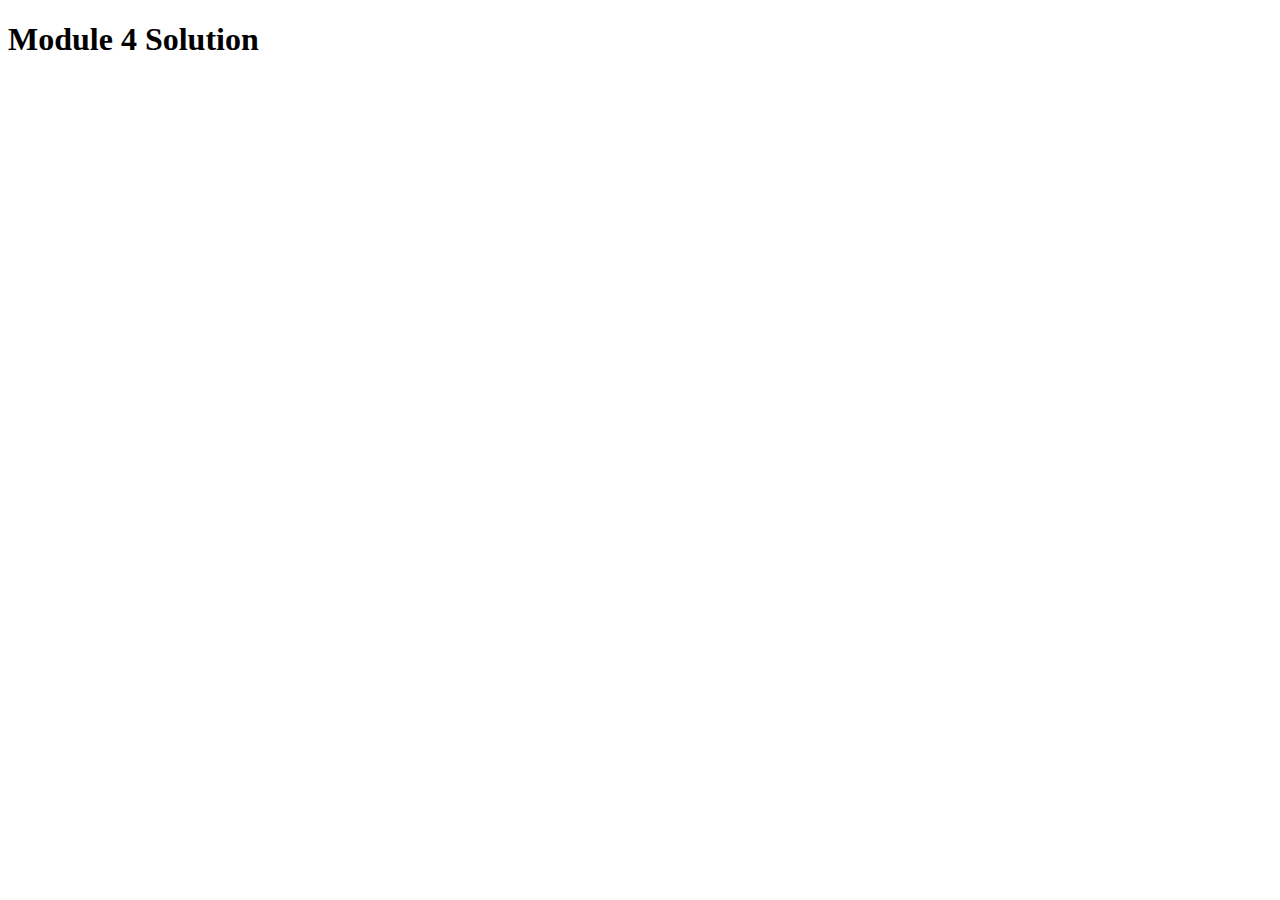
<file: module4-solution/index.html>
<!DOCTYPE html>
<html>
<head>
  <meta charset="utf-8">
  <title>Module 4 Solution</title>
  <script src="SpeakHello.js"></script>
  <script src="SpeakGoodBye.js"></script>
  <script src="script.js"></script>
</head>
<body>
  <h1>Module 4 Solution</h1>
</body>
</html>
</file>
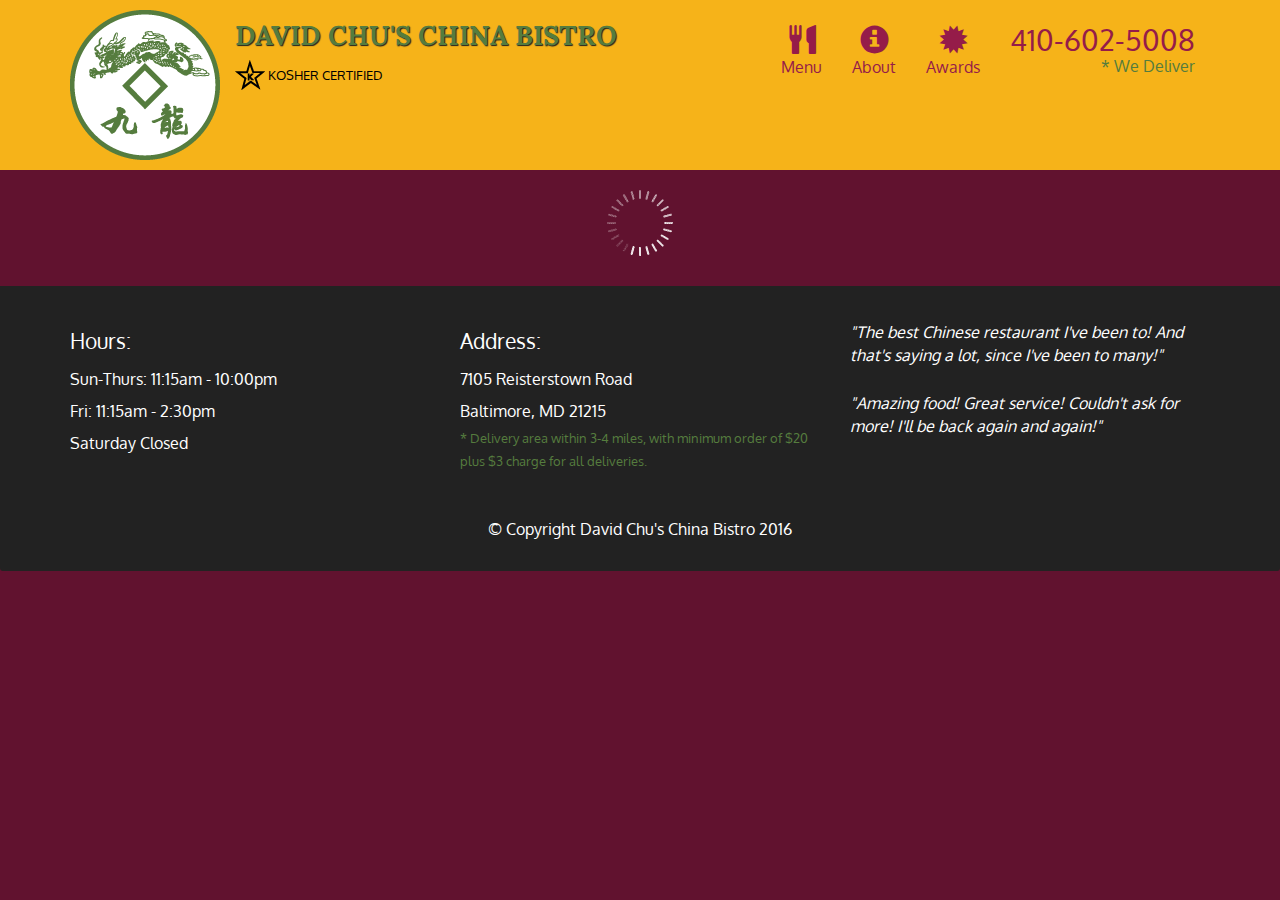
<file: module5-solution/index.html>
<!doctype html>
<html lang="en">
  <head>
    <meta charset="utf-8">
    <meta http-equiv="X-UA-Compatible" content="IE=edge">
    <meta name="viewport" content="width=device-width, initial-scale=1">
    <title>David Chu's China Bistro</title>
    <link rel="stylesheet" href="css/bootstrap.min.css">
    <link rel="stylesheet" href="css/styles.css">
    <link href='https://fonts.googleapis.com/css?family=Oxygen:400,300,700' rel='stylesheet' type='text/css'>
    <link href='https://fonts.googleapis.com/css?family=Lora' rel='stylesheet' type='text/css'>
  </head>
<body>
  <header>
    <nav id="header-nav" class="navbar navbar-default">
      <div class="container">
        <div class="navbar-header">
          <a href="index.html" class="pull-left visible-md visible-lg">
            <div id="logo-img" alt="Logo image"></div>
          </a>

          <div class="navbar-brand">
            <a href="index.html"><h1>David Chu's China Bistro</h1></a>
            <p>
              <img src="images/star-k-logo.png" alt="Kosher certification">
              <span>Kosher Certified</span>
            </p>
          </div>

          <button id="navbarToggle" type="button" class="navbar-toggle collapsed" data-toggle="collapse" data-target="#collapsable-nav" aria-expanded="false">
            <span class="sr-only">Toggle navigation</span>
            <span class="icon-bar"></span>
            <span class="icon-bar"></span>
            <span class="icon-bar"></span>
          </button>
        </div>
        
        <div id="collapsable-nav" class="collapse navbar-collapse">
           <ul id="nav-list" class="nav navbar-nav navbar-right">
            <li id="navHomeButton" class="visible-xs active">
              <a href="index.html">
                <span class="glyphicon glyphicon-home"></span> Home</a>
            </li>
            <li id="navMenuButton">
              <a href="#" onclick="$dc.loadMenuCategories();">
                <span class="glyphicon glyphicon-cutlery"></span><br class="hidden-xs"> Menu</a>
            </li>
            <li>
              <a href="#">
                <span class="glyphicon glyphicon-info-sign"></span><br class="hidden-xs"> About</a>
            </li>
            <li>
              <a href="#">
                <span class="glyphicon glyphicon-certificate"></span><br class="hidden-xs"> Awards</a>
            </li>
            <li id="phone" class="hidden-xs">
              <a href="tel:410-602-5008">
                <span>410-602-5008</span></a><div>* We Deliver</div>
            </li>
          </ul><!-- #nav-list -->
        </div><!-- .collapse .navbar-collapse -->
      </div><!-- .container -->
    </nav><!-- #header-nav -->
  </header>

  <div id="call-btn" class="visible-xs">
    <a class="btn" href="tel:410-602-5008">
    <span class="glyphicon glyphicon-earphone"></span>
    410-602-5008
    </a>
  </div>
  <div id="xs-deliver" class="text-center visible-xs">* We Deliver</div>

  <div id="main-content" class="container"></div>

  <footer class="panel-footer">
    <div class="container">
      <div class="row">
        <section id="hours" class="col-sm-4">
          <span>Hours:</span><br>
          Sun-Thurs: 11:15am - 10:00pm<br>
          Fri: 11:15am - 2:30pm<br>
          Saturday Closed
          <hr class="visible-xs">
        </section>
        <section id="address" class="col-sm-4">
          <span>Address:</span><br>
          7105 Reisterstown Road<br>
          Baltimore, MD 21215
          <p>* Delivery area within 3-4 miles, with minimum order of $20 plus $3 charge for all deliveries.</p>
          <hr class="visible-xs">
        </section>
        <section id="testimonials" class="col-sm-4">
          <p>"The best Chinese restaurant I've been to! And that's saying a lot, since I've been to many!"</p>
          <p>"Amazing food! Great service! Couldn't ask for more! I'll be back again and again!"</p>
        </section>
      </div>
      <div class="text-center">&copy; Copyright David Chu's China Bistro 2016</div>
    </div>
  </footer>

  <!-- jQuery (Bootstrap JS plugins depend on it) -->
  <script src="js/jquery-2.1.4.min.js"></script>
  <script src="js/bootstrap.min.js"></script>
  <script src="js/ajax-utils.js"></script>
  <script src="js/script.js"></script>
</body>
</html>
</file>
<file: module5-solution/css/styles.css>
body {
  font-size: 16px;
  color: #fff;
  background-color: #61122f;
  font-family: 'Oxygen', sans-serif;
}

/** HEADER **/
#header-nav {
  background-color: #f6b319;
  border-radius: 0;
  border: 0;
}

#logo-img {
  background: url('../images/restaurant-logo_large.png') no-repeat;
  width: 150px;
  height: 150px;
  margin: 10px 15px 10px 0;
}

.navbar-brand {
  padding-top: 25px;
}
.navbar-brand h1 { /* Restaurant name */
  font-family: 'Lora', serif;
  color: #557c3e;
  font-size: 1.5em;
  text-transform: uppercase;
  font-weight: bold;
  text-shadow: 1px 1px 1px #222;
  margin-top: 0;
  margin-bottom: 0;
  line-height: .75;
}
.navbar-brand a:hover, .navbar-brand a:focus {
  text-decoration: none;
}
.navbar-brand p { /* Kosher cert */
  color: #000;
  text-transform: uppercase;
  font-size: .7em;
  margin-top: 15px;
}
.navbar-brand p span { /* Star-K */
  vertical-align: middle;
}

#nav-list {
  margin-top: 10px;
}
#nav-list a {
  color: #951C49;
  text-align: center;
}
#nav-list a:hover {
  background: #E7E7E7;
}
#nav-list a span {
  font-size: 1.8em;
}

#phone {
  margin-top: 5px;
}
#phone a { /* Phone number */
  text-align: right;
  padding-bottom: 0;
}
#phone div { /* We Deliver */
  color: #557c3e;
  text-align: right;
  padding-right: 15px;
}

.navbar-header button.navbar-toggle, .navbar-header .icon-bar {
  border: 1px solid #61122f;
}
.navbar-header button.navbar-toggle {
  clear: both;
  margin-top: -30px;
}
/* END HEADER */

/* FOOTER */
.panel-footer {
  margin-top: 30px;
  padding-top: 35px;
  padding-bottom: 30px;
  background-color: #222;
  border-top: 0;
}
.panel-footer div.row {
  margin-bottom: 35px;
}
#hours, #address {
  line-height: 2;
}
#hours > span, #address > span {
  font-size: 1.3em;
}
#address p {
  color: #557c3e;
  font-size: .8em;
  line-height: 1.8;
}
#testimonials {
  font-style: italic;
}
#testimonials p:nth-child(2) {
  margin-top: 25px;
}
/* END FOOTER */



/* HOME PAGE */
.container .jumbotron {
  box-shadow: 0 0 50px #3F0C1F;
  border: 2px solid #3F0C1F;
}

#menu-tile, #specials-tile, #map-tile {
  height: 250px;
  width: 100%;
  margin-bottom: 15px;
  position: relative;
  border: 2px solid #3F0C1F;
  overflow: hidden;
}
#menu-tile:hover, #specials-tile:hover, #map-tile:hover {
  box-shadow: 0 1px 5px 1px #cccccc;
}
#menu-tile {
  background: url('../images/menu-tile.jpg') no-repeat;
  background-position: center;
}
#specials-tile {
  background: url('../images/specials-tile.jpg') no-repeat;
  background-position: center;
}
#menu-tile span, #specials-tile span, #map-tile span {
  position: absolute;
  bottom: 0;
  right: 0;
  width: 100%;
  text-align: center;
  font-size: 1.6em;
  text-transform: uppercase;
  background-color: #000;
  color: #fff;
  opacity: .8;
}
/* END HOME PAGE */

/* MENU CATEGORIES PAGE */
.category-tile { 
  position: relative;
  border: 2px solid #3F0C1F;
  overflow: hidden;
  width: 200px;
  height: 200px;
  margin: 0 auto 15px;
}
.category-tile span {
  position: absolute;
  bottom: 0;
  right: 0;
  width: 100%;
  text-align: center;
  font-size: 1.2em;
  text-transform: uppercase;
  background-color: #000;
  color: #fff;
  opacity: .8;
}
.category-tile:hover {
  box-shadow: 0 1px 5px 1px #cccccc;
}

#menu-categories-title + div {
  margin-bottom: 50px;
}
/* END MENU CATEGORIES PAGE */

/* SINGLE CATEGORY PAGE */
.menu-item-tile {
  margin-bottom: 25px;
}
.menu-item-tile hr {
  width: 80%;
}
.menu-item-tile .menu-item-price {
  font-size: 1.1em;
  text-align: right;
  margin-top: -15px;
  margin-right: -15px;
}
.menu-item-tile .menu-item-price span {
  font-size: .6em;
}
.menu-item-photo {
  position: relative;
  border: 2px solid #3F0C1F; 
  overflow: hidden;
  padding: 0;
  margin-right: -15px;
  margin-left: auto;
  margin-bottom: 20px;
  max-width: 250px;
}
.menu-item-photo div {
  position: absolute;
  bottom: 0;
  right: 0;
  width: 80px;
  background-color: #557c3e;
  text-align: center;
}
.menu-item-description {
  padding-right: 30px;
}
h3.menu-item-title {
  margin: 0 0 10px;
}
.menu-item-details {
  font-size: .9em;
  font-style: italic;
}
/* END SINGLE CATEGORY PAGE */


/********** Large devices only **********/
@media (min-width: 1200px) {
  .container .jumbotron {
    background: url('../images/jumbotron_1200.jpg') no-repeat;
    height: 675px;
  }
}

/********** Medium devices only **********/
@media (min-width: 992px) and (max-width: 1199px) {
  /* Header */
  #logo-img {
    background: url('../images/restaurant-logo_medium.png') no-repeat;
    width: 100px;
    height: 100px;
    margin: 5px 5px 5px 0;
  }
  /* End Header */

  /* Home Page */
  .container .jumbotron {
    background: url('../images/jumbotron_992.jpg') no-repeat;
    height: 558px;
  }
  /* End Home Page */
}

/********** Small devices only **********/
@media (min-width: 768px) and (max-width: 991px) {
  /* Home Page */
  .container .jumbotron {
    background: url('../images/jumbotron_768.jpg') no-repeat;
    height: 432px;
  }
  /* End Home Page */
}

/********** Extra small devices only **********/
@media (max-width: 767px) {
  /* Header */
  .navbar-brand {
    padding-top: 10px;
    height: 80px;
  }
  .navbar-brand h1 { /* Restaurant name */
    padding-top: 10px;
    font-size: 5vw; /* 1vw = 1% of viewport width */
  }
  .navbar-brand p { /* Kosher cert */
    font-size: .6em;
    margin-top: 12px;
  }
  .navbar-brand p img { /* Star-K */
    height: 20px;
  }

  #collapsable-nav a { /* Collapsed nav menu text */
    font-size: 1.2em;
  }
  #collapsable-nav a span { /* Collapsed nav menu glyph */
    font-size: 1em;
    margin-right: 5px;
  }

  #call-btn > a {
    font-size: 1.5em;
    display: block;
    margin: 0 20px;
    padding: 10px;
    border: 2px solid #fff;
    background-color: #f6b319;
    color: #951c49;
  }
  #xs-deliver {
    margin-top: 5px;
    font-size: .7em;
    letter-spacing: .1em;
    text-transform: uppercase;
  }
  /* End Header */

  /* Footer */
  .panel-footer section {
    margin-bottom: 30px;
    text-align: center;
  }
  .panel-footer section:nth-child(3) {
    margin-bottom: 0; /* margin already exists on the whole row */
  }
  .panel-footer section hr {
    width: 50%;
  }
  /* End Footer */

  /* Home Page */
  .container .jumbotron {
    margin-top: 30px;
    padding: 0;
  }
  #menu-tile, #specials-tile {
    width: 360px;
    margin: 0 auto 15px;
  }

  .menu-item-photo {
    margin-right: auto;
  }
  .menu-item-tile .menu-item-price {
    text-align: center;
  }
  .menu-item-description {
    text-align: center;;
  }
}


/********** Super extra small devices Only :-) (e.g., iPhone 4) **********/
@media (max-width: 479px) {
  /* Header */
  .navbar-brand h1 { /* Restaurant name */
    padding-top: 5px;
    font-size: 6vw;
  }
  /* End Header */
  
  /* Home page */
  #menu-tile, #specials-tile {
    width: 280px;
    margin: 0 auto 15px;
  }

  .col-xxs-12 {
    position: relative;
    min-height: 1px;
    padding-right: 15px;
    padding-left: 15px;
    float: left;
    width: 100%;
  }
}
</file>
